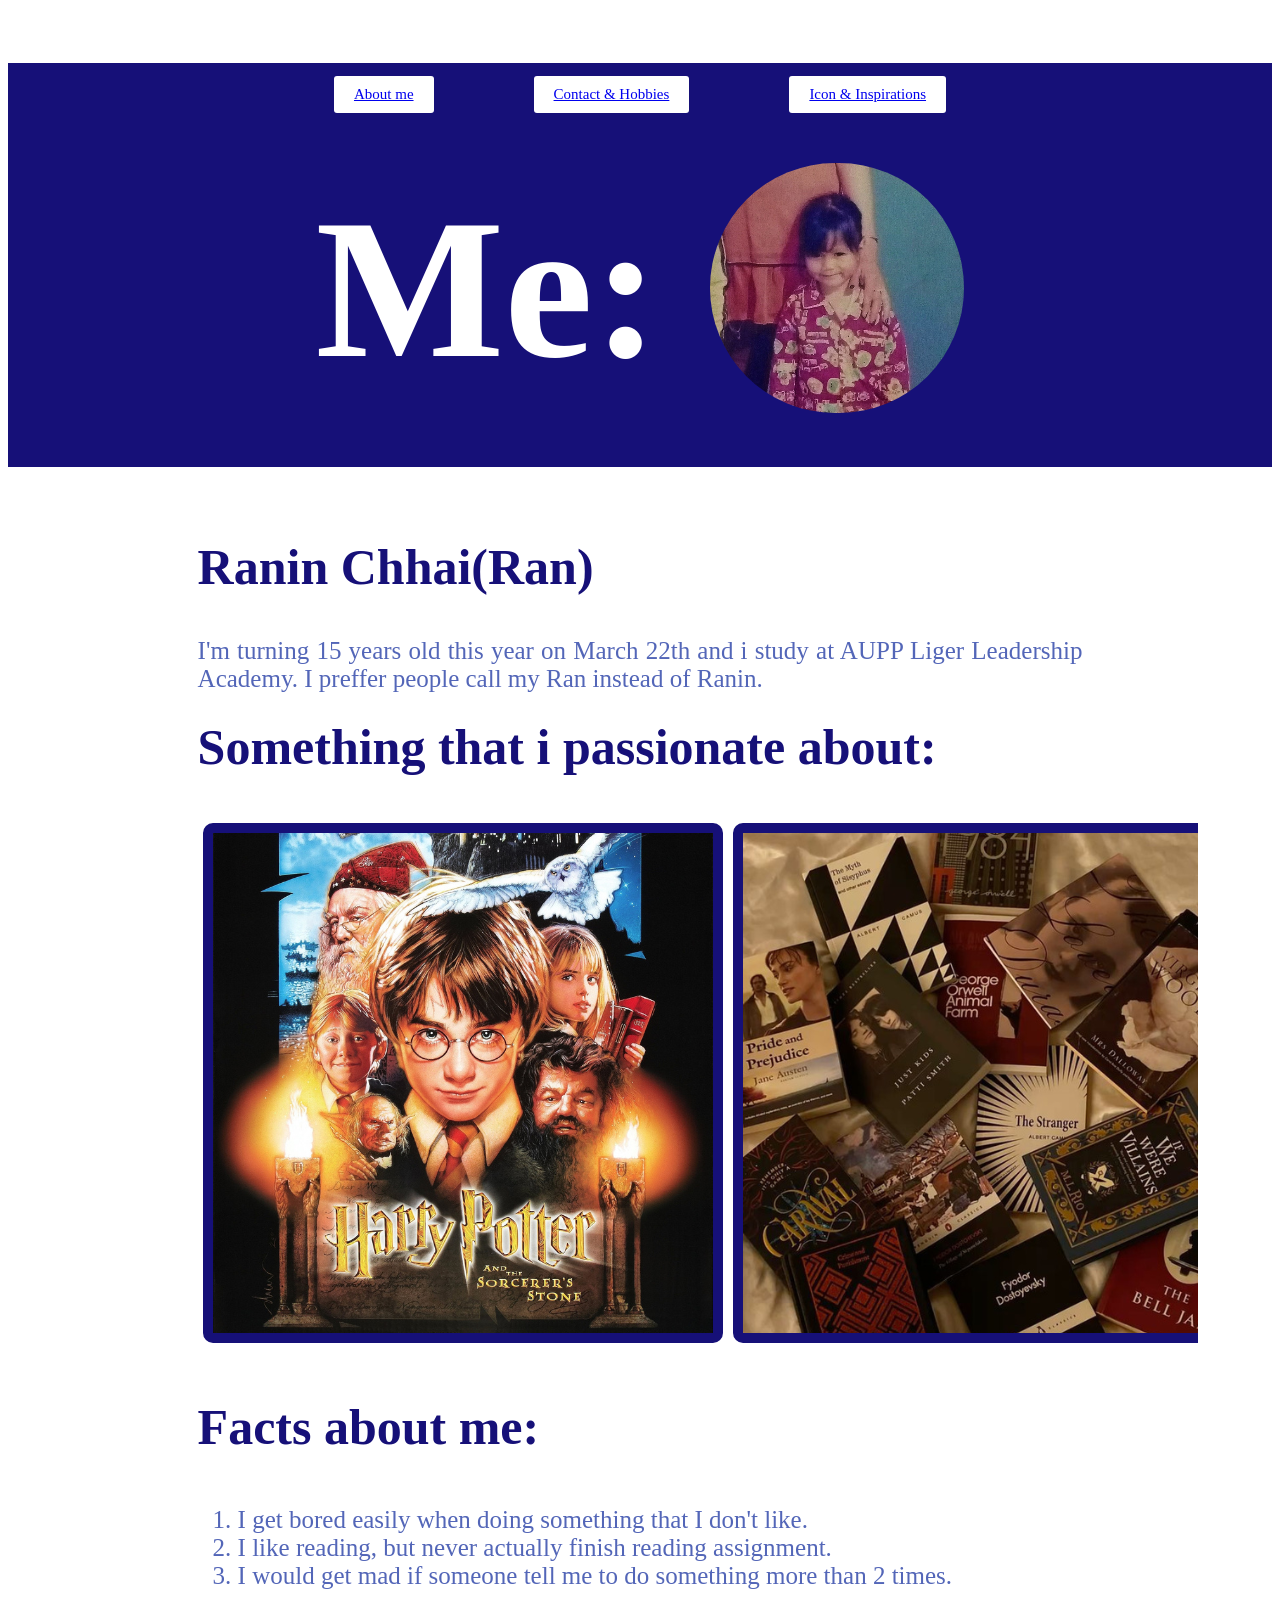
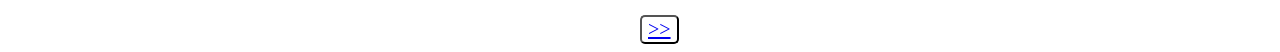
<file: index.html>
<!DOCTYPE html>
<html lang="en">
  <head>
    <meta charset="UTF-8" />
    <meta name="viewport" content="width=device-width, initial-scale=1.0" />
    <meta http-equiv="X-UA-Compatible" content="ie=edge" />
    <title>HTML + CSS</title>
    <link rel="stylesheet" href="styles.css" />
  </head>

  <body>
    <div class="p1">
      <h1>
        <div class="dd">
          <button class="d"><a href="index.html">About me</a></button>
          <button class="d">
            <a href="hobbies.html">Contact & Hobbies</a>
          </button>
          <button class="d">
            <a href="Icons & inspirations.html">Icon & Inspirations</a>
          </button>
        </div>

        Me:
        <img
          src="Movie/me/481075423_514250631713584_7524837199346263240_n.jpg"
          alt="me"
        />
      </h1>

      <div class="into">
        <h2>Ranin Chhai(Ran)</h2>
        <p>
          I'm turning 15 years old this year on March 22th and i study at AUPP
          Liger Leadership Academy. I preffer people call my Ran instead of
          Ranin.
        </p>
      </div>

      <div class="pas">
        <h2>Something that i passionate about:</h2>

        <div class="imgg">
          <a href="https://www.harrypotter.com/">
            <img src="Image/1.png" alt="Harry Potter" />
          </a>

          <a href="https://openlibrary.org/">
            <img src="Image/2.png" alt="Books" />
          </a>

          <a href="https://www.nasa.gov/">
            <img src="Image/3.png" alt="Astronomy" />
          </a>

          <a href="https://www.claude-monet.com/">
            <img src="Image/4.png" alt="painting" />
          </a>
        </div>
      </div>

      <h3>Facts about me:</h3>

      <ol>
        <li>I get bored easily when doing something that I don't like.</li>
        <li>I like reading, but never actually finish reading assignment.</li>
        <li>
          I would get mad if someone tell me to do something more than 2 times.
        </li>
      </ol>
      <button><a href="hobbies.html">>></a></button>
    </div>
  </body>
</html>
</file>
<file: styles.css>
.p1 {
  h1 {
    font-size: 200px;
    text-align: center;
    color: rgb(255, 255, 255);
    font-family: Cambria, Cochin, Georgia, Times, "Times New Roman", serif;
    background-color: rgb(22, 16, 120);
    margin-top: 5%;
    padding: 5%;
    img {
      border-radius: 200px;
      height: 250px;
      margin-bottom: -5%;
    }
    .dd {
      display: flex;
      justify-content: center;
      margin-top: -100px;
      .d {
        background-color: White;
        padding-right: 20px;
        padding-left: 20px;
        padding-top: 10px;
        padding-bottom: 10px;
        border-style: hidden;
        border-radius: 3px;
        color: rgb(22, 16, 120);
        font-size: 15px;
        margin: 50px;
      }
    }
  }
  .into {
    h2 {
      margin-top: -5%;
      color: rgb(22, 16, 120);
      font-family: Cambria, Cochin, Georgia, Times, "Times New Roman", serif;
      margin-left: 15%;
      font-size: 50px;
    }
    p {
      font-size: 25px;
      margin-left: 15%;
      margin-right: 15%;
      color: rgb(83, 102, 184);
      font-family: Cambria, Cochin, Georgia, Times, "Times New Roman", serif;
      text-align: justify;
    }
  }
  .pas {
    h2 {
      font-size: 50px;
      margin-top: 0%;
      color: rgb(22, 16, 120);
      font-family: Cambria, Cochin, Georgia, Times, "Times New Roman", serif;
      margin-left: 15%;
    }
    .imgg {
      display: flex;
      align-content: space-between;
      width: 1000px;
      overflow: auto;
      margin-left: 15%;
      margin-right: 25%;
      img {
        display: flex;
        margin: 5px;
        border: solid 10px rgb(22, 16, 120);
        border-radius: 10px;
      }
    }
  }
  h3 {
    color: rgb(22, 16, 120);
    font-family: Cambria, Cochin, Georgia, Times, "Times New Roman", serif;
    margin-left: 15%;
    font-size: 50px;
  }
  ol {
    font-size: 25px;
    margin-left: 15%;
    margin-right: 15%;
    color: rgb(83, 102, 184);
    font-family: Cambria, Cochin, Georgia, Times, "Times New Roman", serif;
    text-align: justify;
  }
  button {
    font-family: Cambria, Cochin, Georgia, Times, "Times New Roman", serif;
    margin: auto;
    margin-left: 50%;
    background-color: white;
    background-color: rgb(255, 255, 255);
    color: white;
    border-radius: 5px;
    font-size: 20px;
  }
}

.p2 {
  article {
    border: solid, 2px, rgb(255, 255, 255);
    header {
      font-size: 100px;
      text-align: center;
      color: rgb(255, 255, 255);
      font-family: Cambria, Cochin, Georgia, Times, "Times New Roman", serif;
      background-color: rgb(22, 16, 120);
      margin-top: 0%;
      p {
        font-family: Cambria, Cochin, Georgia, Times, "Times New Roman", serif;
        padding: 25px;
        font-size: 20px;
        color: rgb(22, 16, 120);
        background-color: rgb(255, 255, 255);
      }
      .books {
        img {
          height: 400px;
          width: 250px;
          object-fit: over;
        }
      }
      .music {
        img {
          height: 280px;
          width: 250px;
          object-fit: over;
        }
      }
      .Movie {
        img {
          height: 350px;
          width: 250px;
          object-fit: over;
        }
      }
    }
    footer {
      h1 {
        text-align: center;
        font-family: Cambria, Cochin, Georgia, Times, "Times New Roman", serif;
      }
      button {
        font-family: Cambria, Cochin, Georgia, Times, "Times New Roman", serif;
        margin: auto;
        text-align: center;
        background-color: white;
        color: rgb(22, 16, 120) navy;
        border-color: rgb(22, 16, 120);
        border-radius: 5px;
        font-size: 20px;
      }
      padding: 15px;
      font-size: 20px;
      color: white;
      background-color: rgb(22, 16, 120);
      text-align: center;
    }
  }
}

.p3 {
  h1 {
    color: rgb(255, 255, 255);
    text-align: center;
    font-family: Cambria, Cochin, Georgia, Times, "Times New Roman", serif;
    padding: 25px;
    font-size: 40px;
    background-color: rgb(0, 51, 147);
  }
  h2 {
    text-decoration: underline;
    color: rgb(0, 51, 147);
    font-size: 35px;
  }
  h2:hover {
    text-decoration: underline;
    color: rgb(0, 51, 147);
    font-size: 35px;
  }

  p {
    margin: 0px auto;
    color: rgb(0, 51, 147);
    margin-right: 0%;
    text-align: justify;
    font-size: 20px;
    font-family: Cambria, Cochin, Georgia, Times, "Times New Roman", serif;
    padding: 8px;
    margin-top: 0%;
  }
  img {
    float: left;
    margin-top: 0%;
    padding: 0 60px 0 0;
  }
  #highlighted-scientist1 {
    border: 5px solid rgb(0, 51, 147);
    border-radius: 20px;
    margin-left: 25%;
    margin-right: 25%;
    height: 400px;
    background-color: #ffffff;
  }
  #highlighted-scientist1:hover {
    background-color: rgb(172, 174, 194);
  }
  #highlighted-scientist2 {
    border: 5px solid rgb(0, 51, 147);
    border-radius: 20px;
    margin-left: 25%;
    margin-right: 25%;
    height: 400px;
    background-color: #ffffff;
  }
  #highlighted-scientist2:hover {
    background-color: rgb(172, 174, 194);
  }
  #highlighted-scientist3 {
    border: 5px solid rgb(0, 51, 147);
    border-radius: 20px;
    margin-left: 25%;
    margin-right: 25%;
    height: 400px;
    background-color: #ffffff;
  }
  #highlighted-scientist3:hover {
    background-color: rgb(172, 174, 194);
  }
  #highlighted-scientist4 {
    border: 5px solid rgb(0, 51, 147);
    border-radius: 20px;
    margin-left: 25%;
    margin-right: 25%;
    height: 400px;
    background-color: #ffffff;
  }
  #highlighted-scientist4:hover {
    background-color: rgb(172, 174, 194);
  }
  div {
    padding: 15px;
    margin: 10px;
  }
  button {
    font-family: Cambria, Cochin, Georgia, Times, "Times New Roman", serif;
    margin: auto;
    margin-left: 50%;
    background-color: white;
    color: white;
    border-color: rgb(22, 16, 120);
    border-radius: 5px;
    font-size: 20px;
  }
}
</file>
